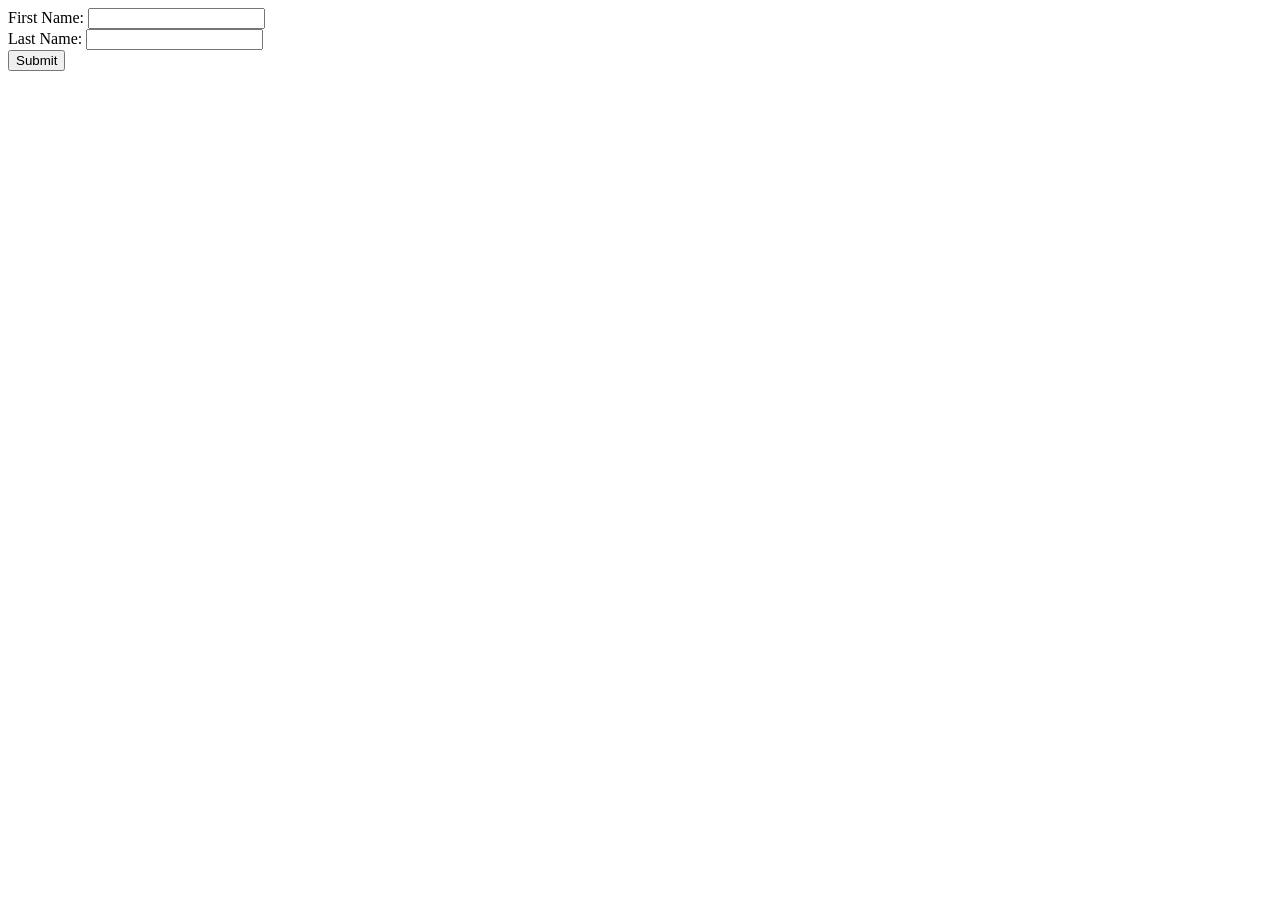
<file: Express/get_method/index.html>
<!DOCTYPE html>
<html>
  <head>
    <meta charset="UTF-8" />
    <meta http-equiv="X-UA-Compatible" content="IE=edge" />
    <meta name="viewport" content="width=device-width, initial-scale=1.0" />
    <title>Get Method</title>
  </head>
  <body>
    <form action="/process_get" method="GET">
      First Name: <input type="text" name="first_name" /> <br />
      Last Name: <input type="text" name="last_name" /> <br />
      <input type="submit" value="Submit" />
    </form>
  </body>
</html>
</file>
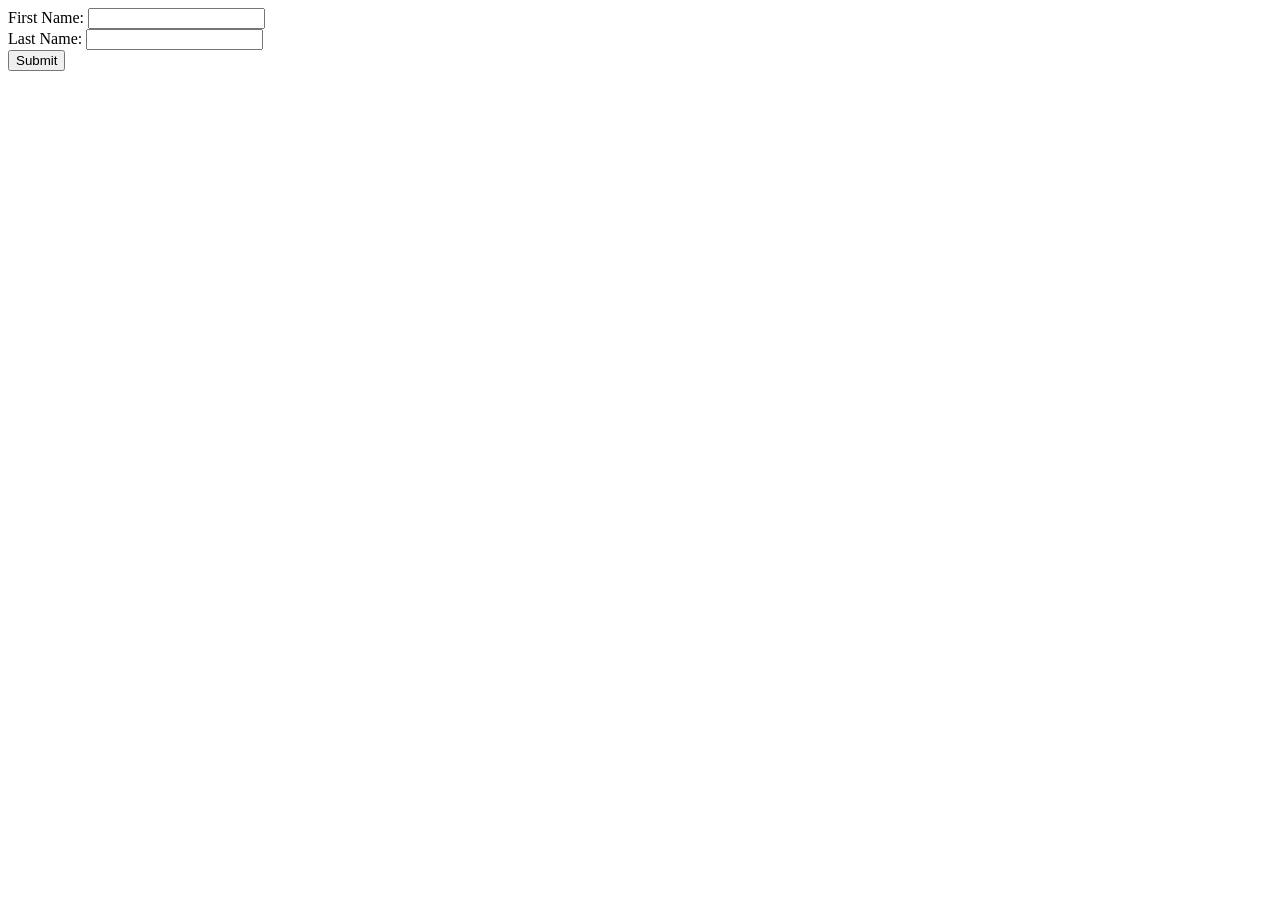
<file: Express/post_method/index.html>
<!DOCTYPE html>
<html>
  <head>
    <meta charset="UTF-8" />
    <meta http-equiv="X-UA-Compatible" content="IE=edge" />
    <meta name="viewport" content="width=device-width, initial-scale=1.0" />
    <title>Post Method</title>
  </head>
  <body>
    <form action="/process_post" method="POST">
      First Name: <input type="text" name="first_name" /> <br />
      Last Name: <input type="text" name="last_name" /> <br />
      <input type="submit" value="Submit" />
    </form>
  </body>
</html>
</file>
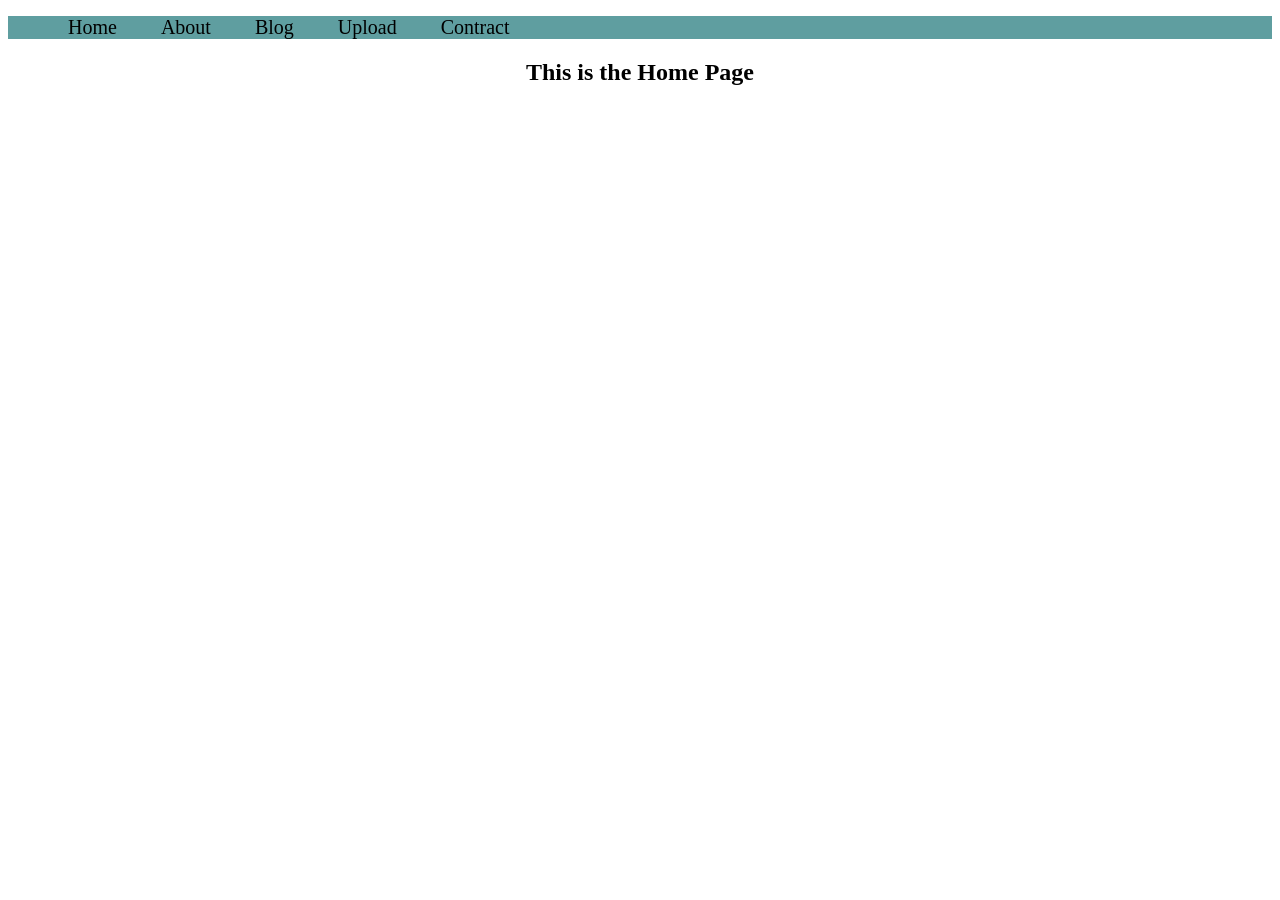
<file: Midterm/public/index.html>
<!DOCTYPE html>
<html lang="en">
  <head>
    <link rel="stylesheet" href="index.css" />
    <meta charset="UTF-8" />
    <meta http-equiv="X-UA-Compatible" content="IE=edge" />
    <meta name="viewport" content="width=device-width, initial-scale=1.0" />
    <title>Home Page</title>
  </head>
  <body>
    <ul>
      <li><a href="index.html">Home</a></li>
      <li><a href="about.html">About</a></li>
      <li><a href="blog.html">Blog</a></li>
      <li><a href="upload.html">Upload</a></li>
      <li><a href="contact.html">Contract</a></li>
    </ul>

    <h2>This is the Home Page</h2>
  </body>
</html>
</file>
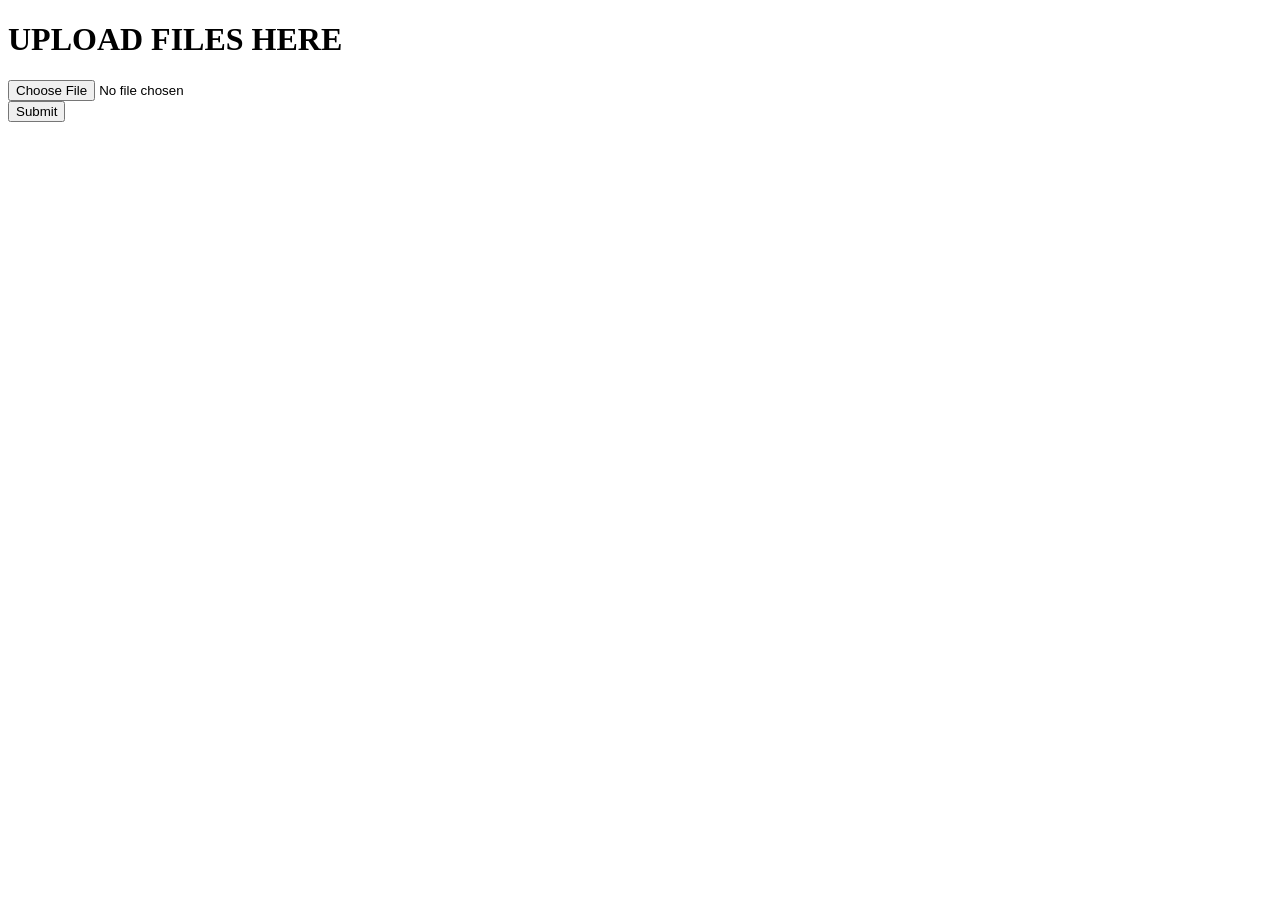
<file: Express/uploads/file_upload.html>
<!DOCTYPE html>
<html>
  <head>
    <meta charset="UTF-8" />
    <meta http-equiv="X-UA-Compatible" content="IE=edge" />
    <meta name="viewport" content="width=device-width, initial-scale=1.0" />
    <title>FILE UPLOAD</title>
  </head>
  <body>
    <h1>UPLOAD FILES HERE</h1>
    <form method="POST" action="/uploads" enctype="multipart/form-data">
      <input type="file" name="myFile" /> <br />
      <button type="submit">Submit</button>
    </form>
  </body>
</html>
</file>
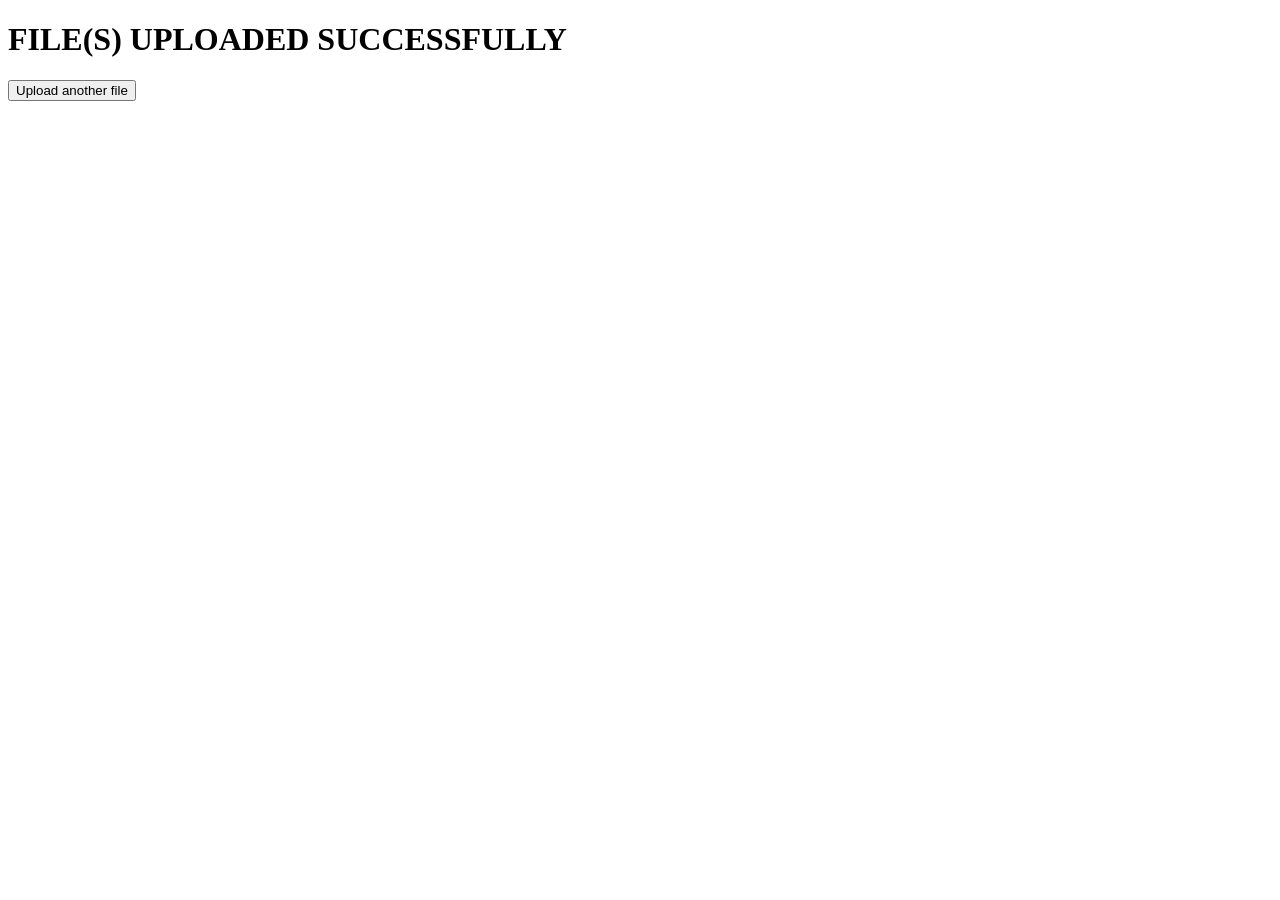
<file: Express/uploads/file_uploaded.html>
<!DOCTYPE html>
<html>
  <head>
    <meta charset="UTF-8" />
    <meta http-equiv="X-UA-Compatible" content="IE=edge" />
    <meta name="viewport" content="width=device-width, initial-scale=1.0" />
    <title>FILE UPLOAD</title>
  </head>
  <body>
    <h1>FILE(S) UPLOADED SUCCESSFULLY</h1>
    <form action="/">
      <input type="submit" value="Upload another file" /> <br />
    </form>
  </body>
</html>
</file>
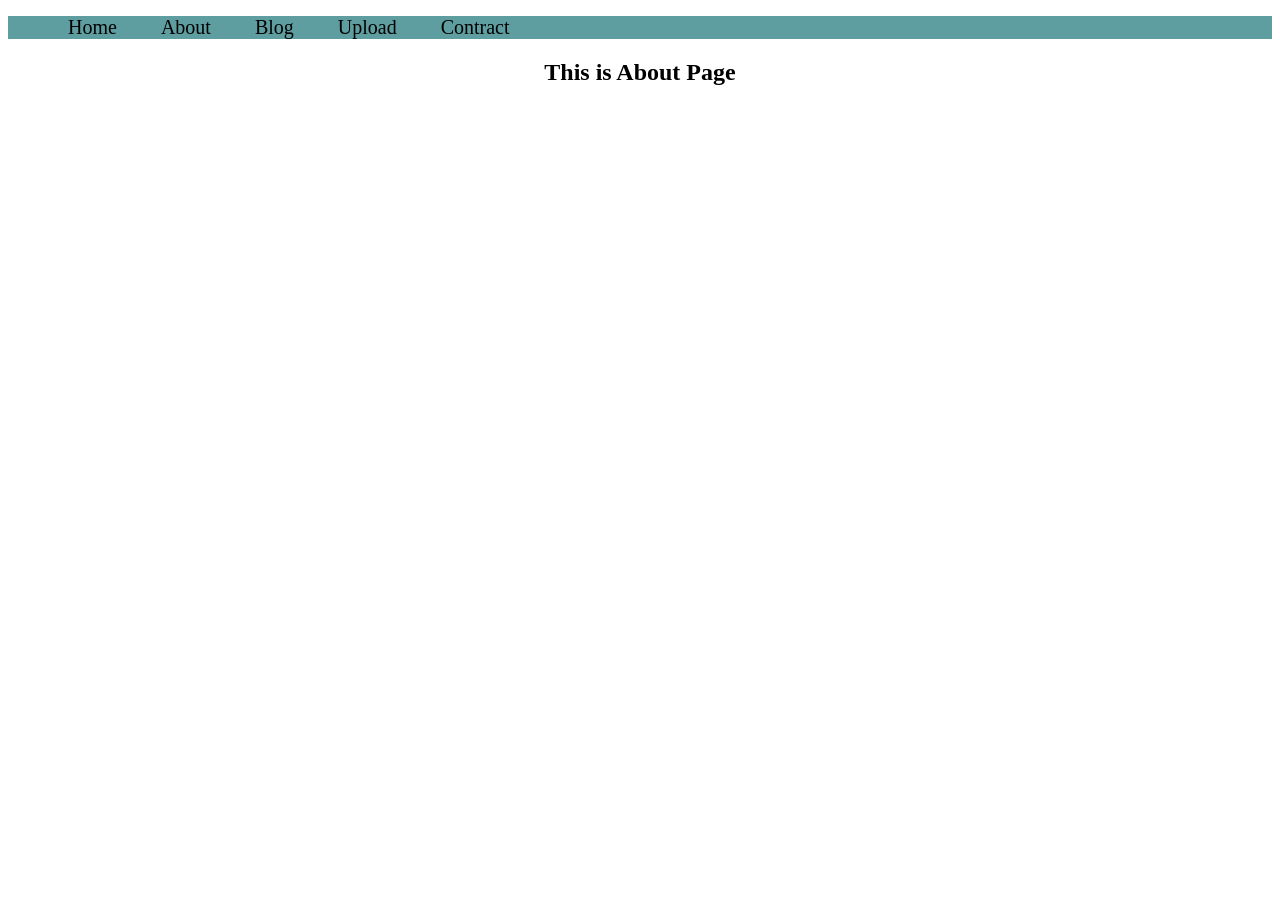
<file: Midterm/public/about.html>
<!DOCTYPE html>
<html lang="en">
  <head>
    <link rel="stylesheet" href="index.css" />
    <meta charset="UTF-8" />
    <meta http-equiv="X-UA-Compatible" content="IE=edge" />
    <meta name="viewport" content="width=device-width, initial-scale=1.0" />
    <title>Home Page</title>
  </head>
  <body>
    <ul>
      <li><a href="index.html">Home</a></li>
      <li><a href="about.html">About</a></li>
      <li><a href="blog.html">Blog</a></li>
      <li><a href="upload.html">Upload</a></li>
      <li><a href="contact.html">Contract</a></li>
    </ul>

    <h2>This is About Page</h2>
  </body>
</html>
</file>
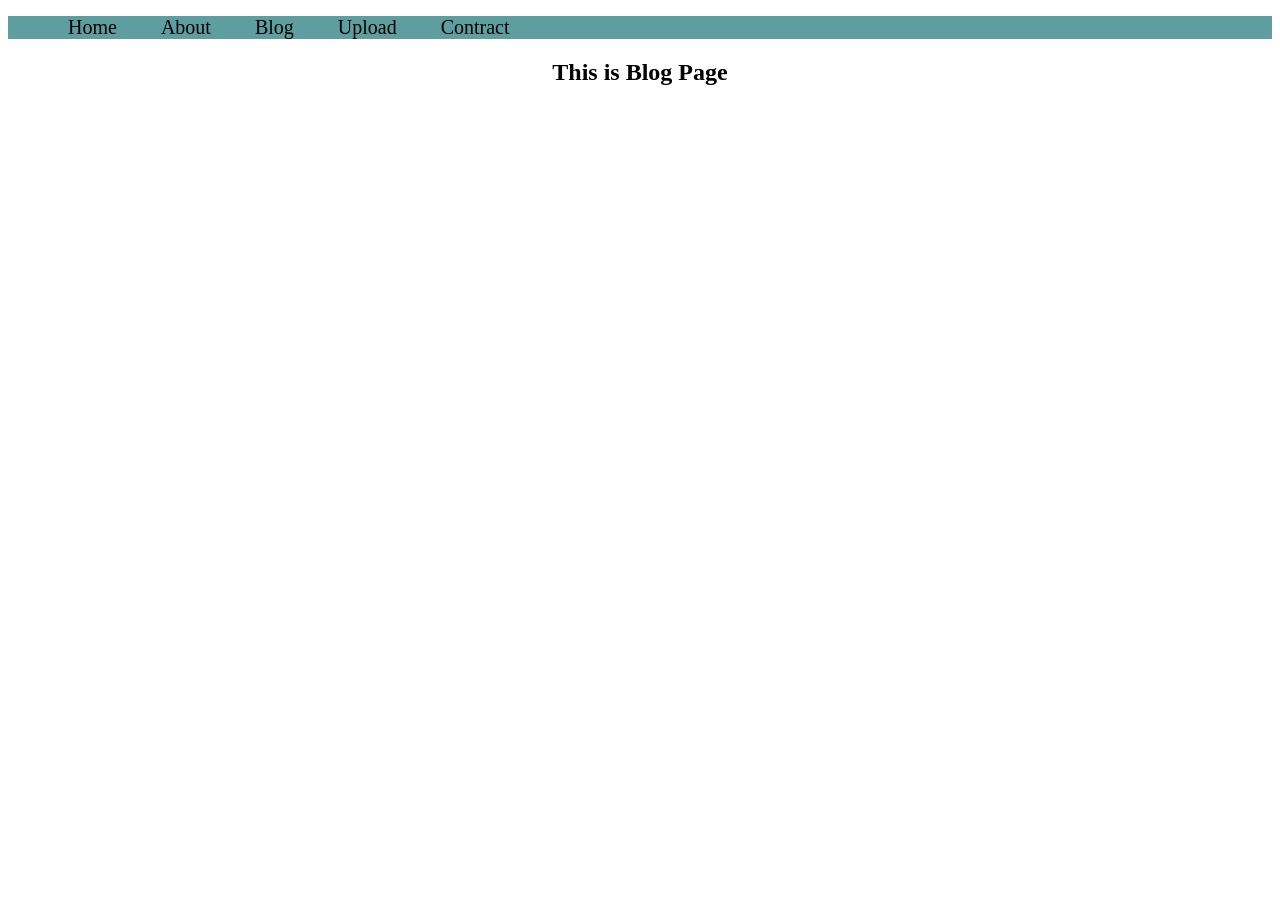
<file: Midterm/public/blog.html>
<!DOCTYPE html>
<html lang="en">
  <head>
    <link rel="stylesheet" href="index.css" />
    <meta charset="UTF-8" />
    <meta http-equiv="X-UA-Compatible" content="IE=edge" />
    <meta name="viewport" content="width=device-width, initial-scale=1.0" />
    <title>Home Page</title>
  </head>
  <body>
    <ul>
      <li><a href="index.html">Home</a></li>
      <li><a href="about.html">About</a></li>
      <li><a href="blog.html">Blog</a></li>
      <li><a href="upload.html">Upload</a></li>
      <li><a href="contact.html">Contract</a></li>
    </ul>

    <h2>This is Blog Page</h2>
  </body>
</html>
</file>
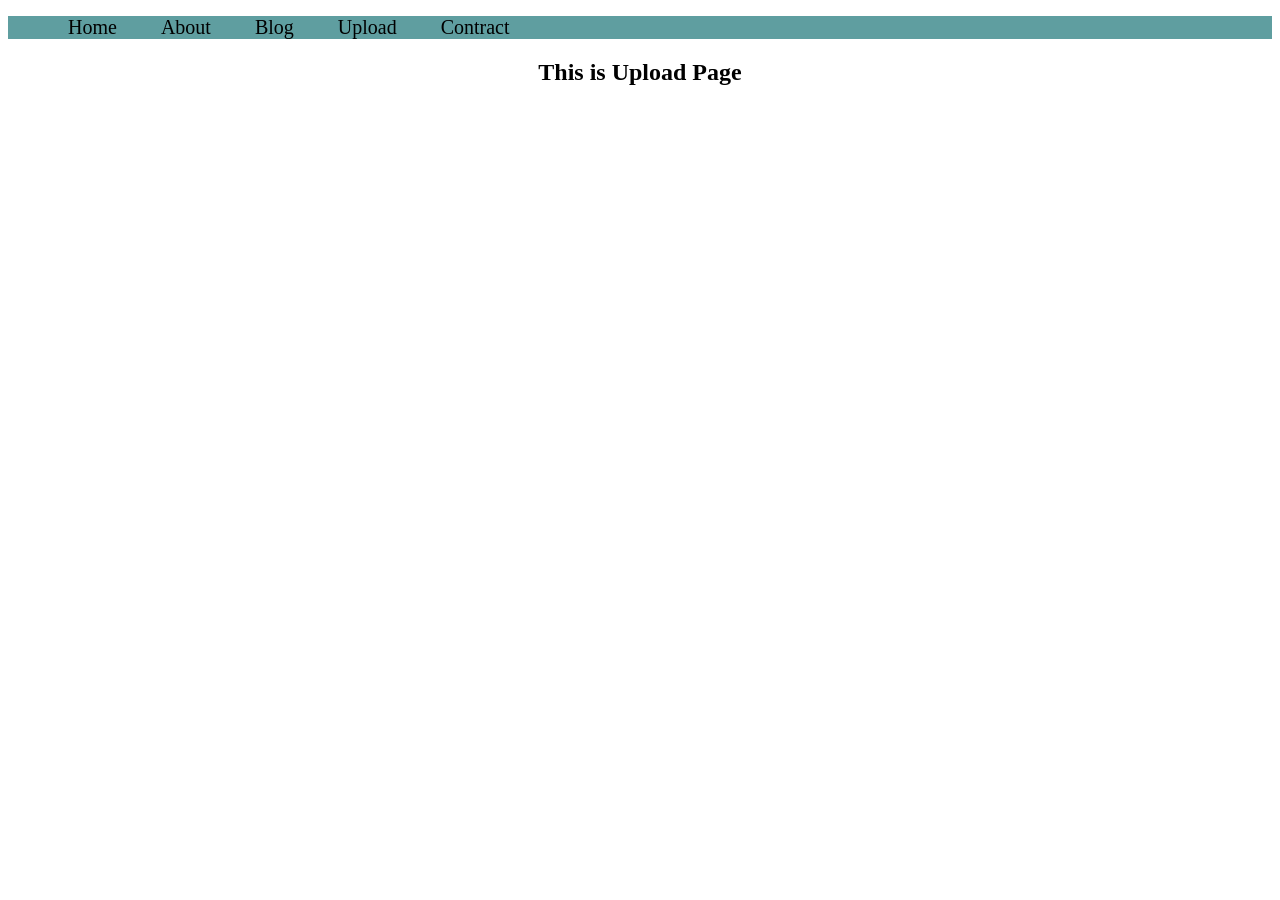
<file: Midterm/public/upload.html>
<!DOCTYPE html>
<html lang="en">
  <head>
    <link rel="stylesheet" href="index.css" />
    <meta charset="UTF-8" />
    <meta http-equiv="X-UA-Compatible" content="IE=edge" />
    <meta name="viewport" content="width=device-width, initial-scale=1.0" />
    <title>Home Page</title>
  </head>
  <body>
    <ul>
      <li><a href="index.html">Home</a></li>
      <li><a href="about.html">About</a></li>
      <li><a href="blog.html">Blog</a></li>
      <li><a href="upload.html">Upload</a></li>
      <li><a href="contact.html">Contract</a></li>
    </ul>

    <h2>This is Upload Page</h2>
  </body>
</html>
</file>
<file: Midterm/public/index.css>
h2 {
  color: black;
  text-align: center;
}
ul {
  background-color: cadetblue;
}
li {
  margin: 20px;
  display: inline;
  font-size: 20px;
}
li a {
  color: black;
  text-decoration: none;
}
</file>
